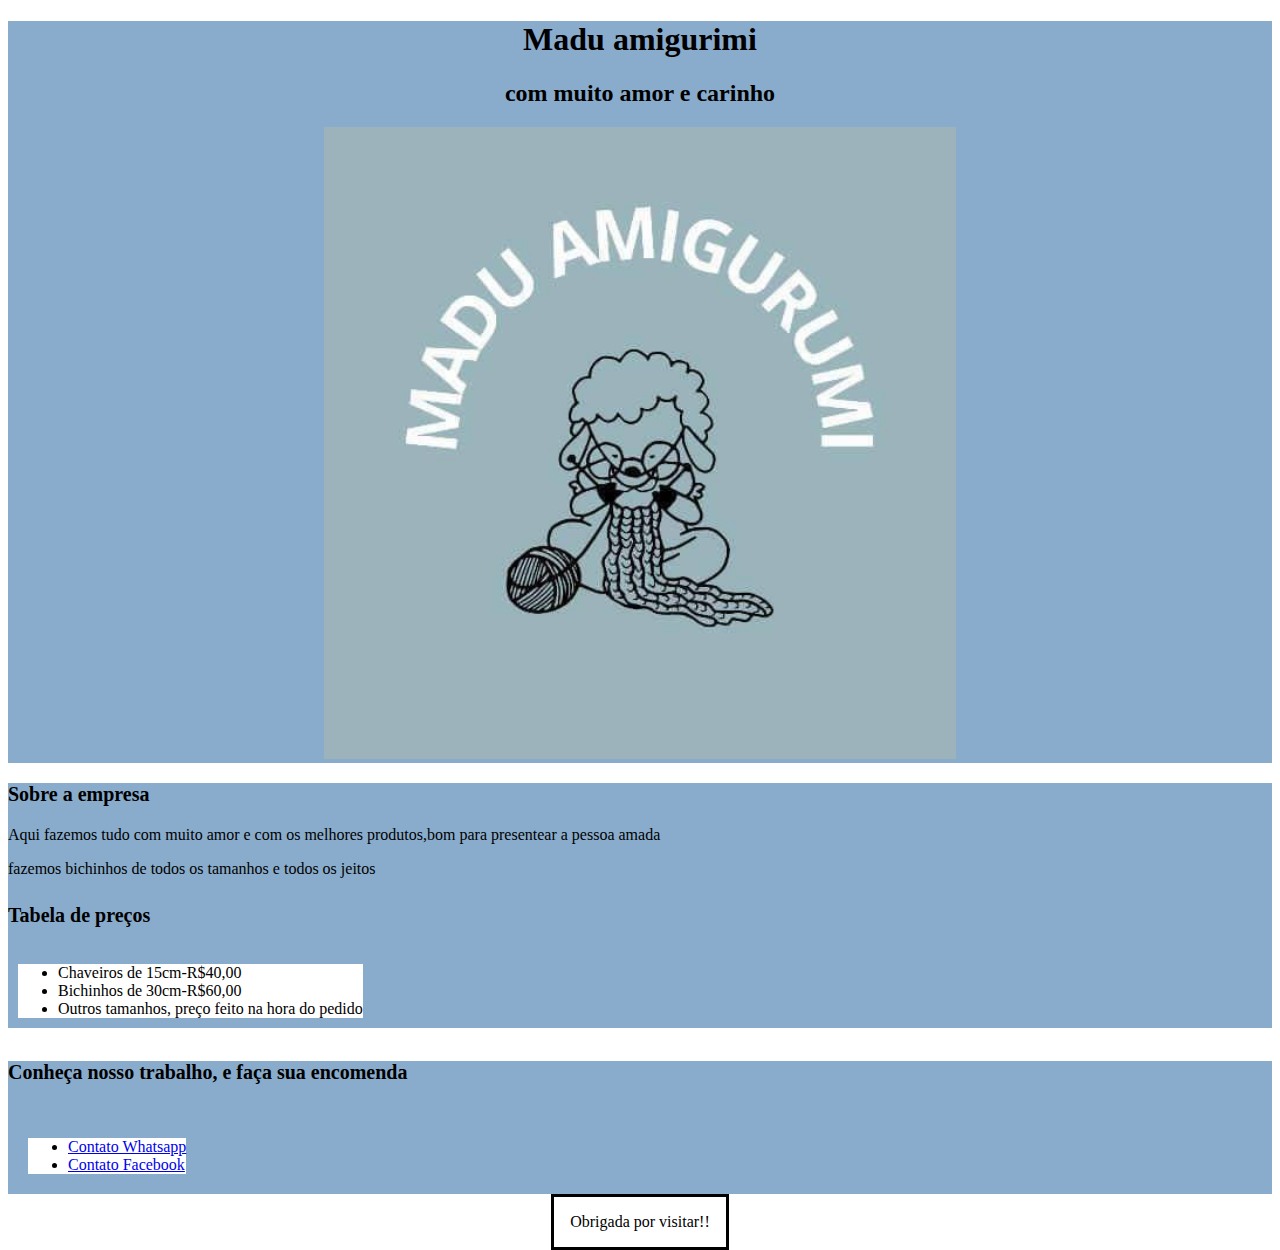
<file: index.html>
<!DOCTYPE html>
<html lang="pt">
<head>
    <meta charset="UTF-8">
    <meta http-equiv="X-UA-Compatible" content="IE=edge">
    <meta name="viewport" content="width=device-width, initial-scale=1.0">
    <title>Madu amigurimi</title>
    <link rel="stylesheet" href="style.css">
</head>
<body>
    <header class="maduzinha">
        <h1>Madu amigurimi</h1>
        <h2>com muito amor e carinho</h2>
      <img src="madu.jpg">
    </header>
    <div class="pato">
    <h3>Sobre a empresa</h3>
    <p>Aqui fazemos tudo com muito amor e com os melhores produtos,bom para presentear a pessoa amada</p>
    <p>fazemos bichinhos de todos os tamanhos e todos os jeitos</p>
    <h4>Tabela de preços</h4>
    <ul class="gato">
        <li>Chaveiros de 15cm-R$40,00</li>
        <li>Bichinhos de 30cm-R$60,00</li>
        <li>Outros tamanhos, preço feito na hora do pedido</li>
    </ul>
    </div>
</body>
<footer>
<h5>Conheça nosso trabalho, e faça sua encomenda</h5>
<ul class="copo">
    <li><a href="https://wa.me/5541992234206">Contato Whatsapp</a></li>
    <li><a href="https://www.facebook.com/profile.php?id=100082538450428">Contato Facebook</a></li>
</ul>
    <dialog open>
 Obrigada por visitar!! 
</dialog>
</footer>
</html>
</file>
<file: style.css>
.maduzinha{
    background-color:rgb(137,172,204);
    text-align: center
}
.pato{
    background-color: rgb(137,172,204);
}
.dudama{
    width: 90px;
}
footer{
    background-color: rgb(137, 172, 204);
}
h5{
    font-size: 20px;
}
h4{
    font-size: 20px;
}
h3{
    font-size: 20px;
}
.gato{
    display: inline-block;
    background-color:white;
    margin: 10px;
}
.copo{
    display: inline-block;
    background-color:white ;
    margin: 20px;
}
img{
    width: 50%;
}
</file>
